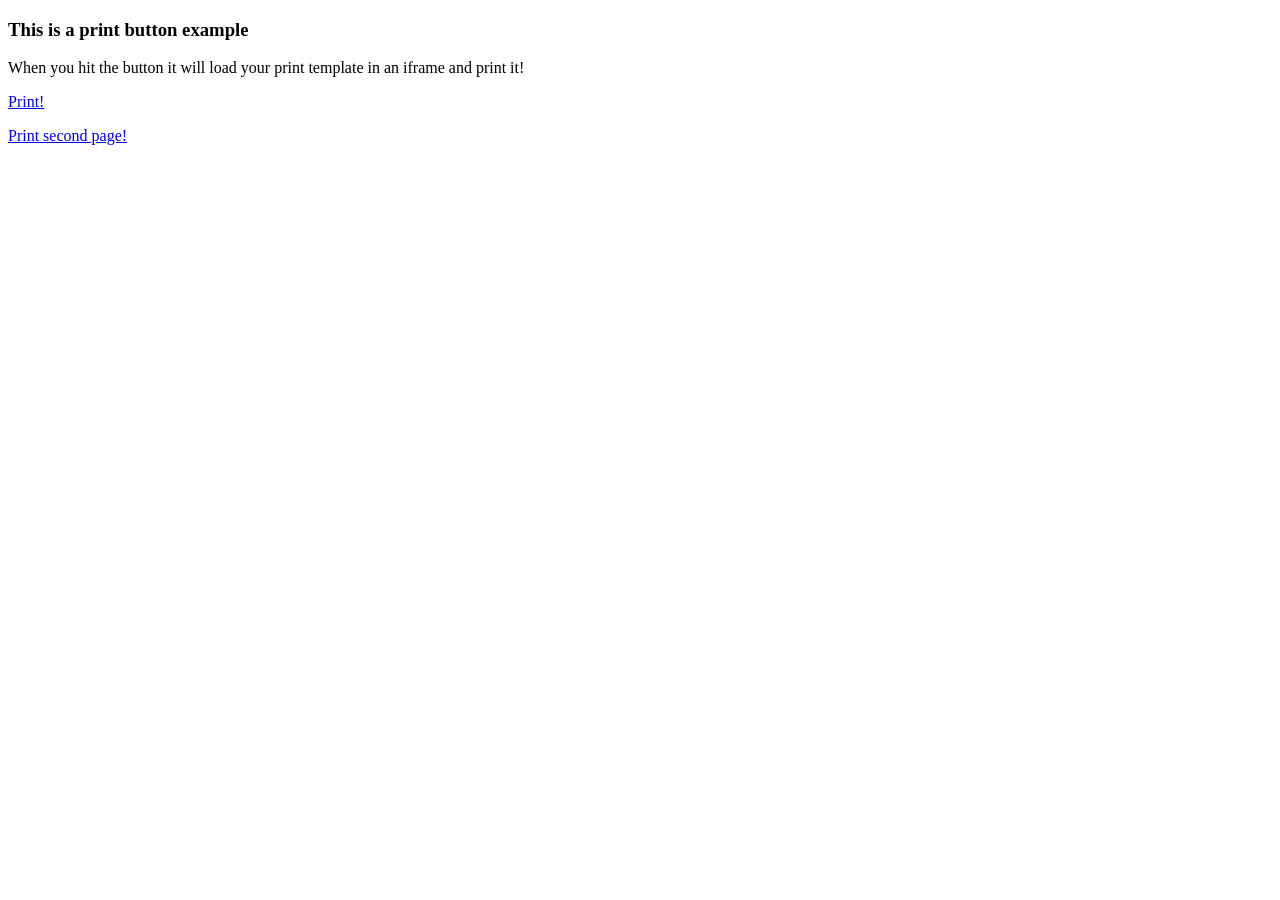
<file: print/index.html>
<!DOCTYPE html PUBLIC "-//W3C//DTD XHTML 1.0 Strict//EN"
	"http://www.w3.org/TR/xhtml1/DTD/xhtml1-strict.dtd">
<html>
	<head>
		<meta http-equiv="Content-type" content="text/html; charset=utf-8" />
		<title>jQuery Print Plugin</title>
    <script src="jquery-1.4.4.min.js" type="text/javascript"></script>
    <script src="jquery.printPage.js" type="text/javascript"></script>

  <script>  
  $(document).ready(function() {
    $(".btnPrint").printPage();
  });
  </script>
	</head>
	<body>
		<h3>This is a print button example</h3>
		<p>When you hit the button it will load your print template in an iframe and print it!</p>
		<p><a class="btnPrint" href='http://localhost/sipaderw2/print_kk.php?no_kk=3201310304080015'>Print!</a></p>
    <p><a class="btnPrint" href='iframes/iframe2.html'>Print second page!</a></p>
	</body>
</html>
</file>
